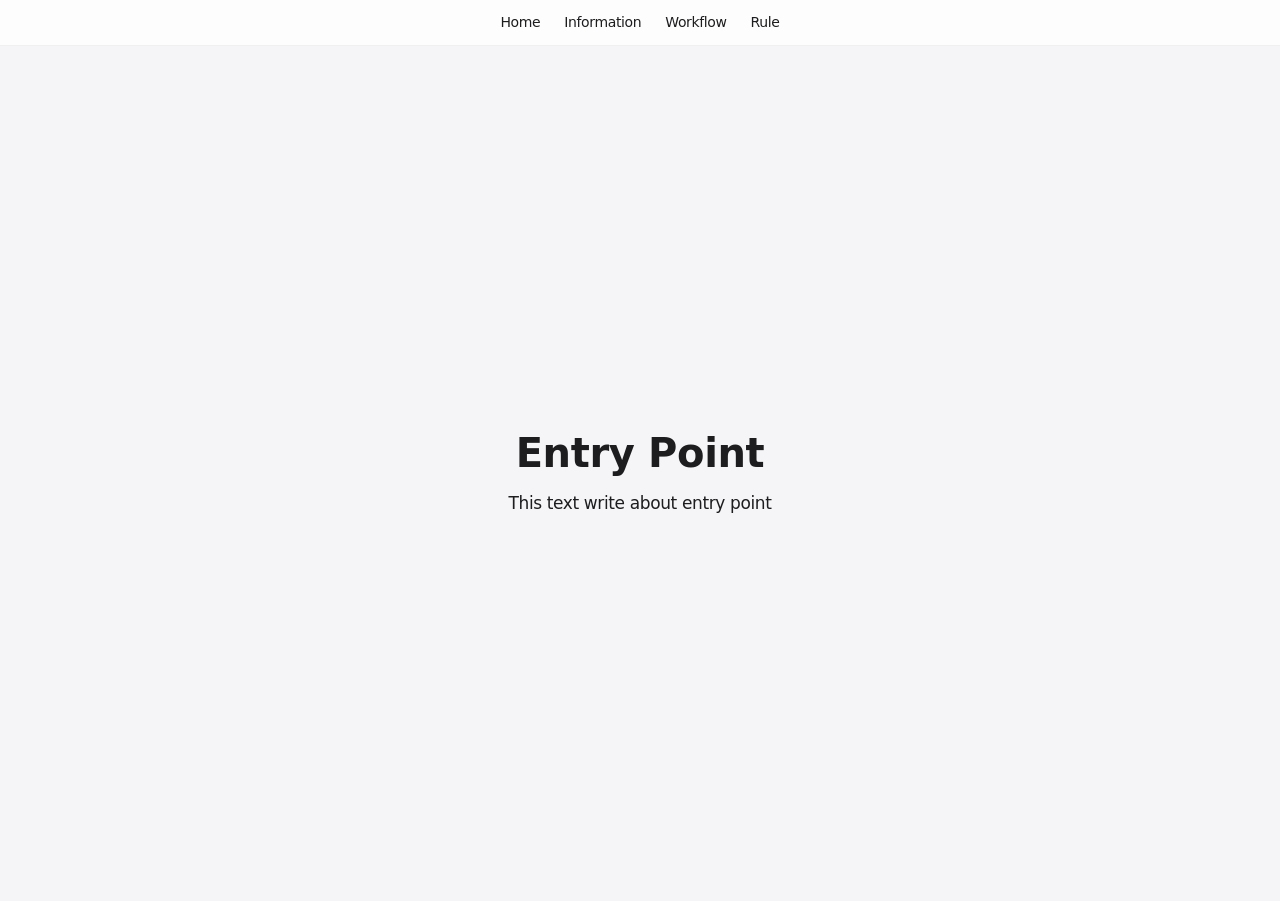
<file: docs/index.html>
<!DOCTYPE html>
<html lang="th">
<head>
    <meta charset="UTF-8">
    <meta name="viewport" content="width=device-width, initial-scale=1.0">
    <title>Entry Point - MCEngine</title>
    <link rel="stylesheet" href="styles.css">
</head>
<body>
    <nav class="global-nav">
        <a href="index.html" class="nav-link">Home</a>
        <a href="information/index.html" class="nav-link">Information</a>
        <a href="workflow/index.html" class="nav-link">Workflow</a>
        <a href="rule/index.html" class="nav-link">Rule</a>
    </nav>

    <main class="product-tile-parchment">
        <h1 class="display-lg">Entry Point</h1>
        <p class="body-text">This text write about entry point</p>
    </main>
</body>
</html>
</file>
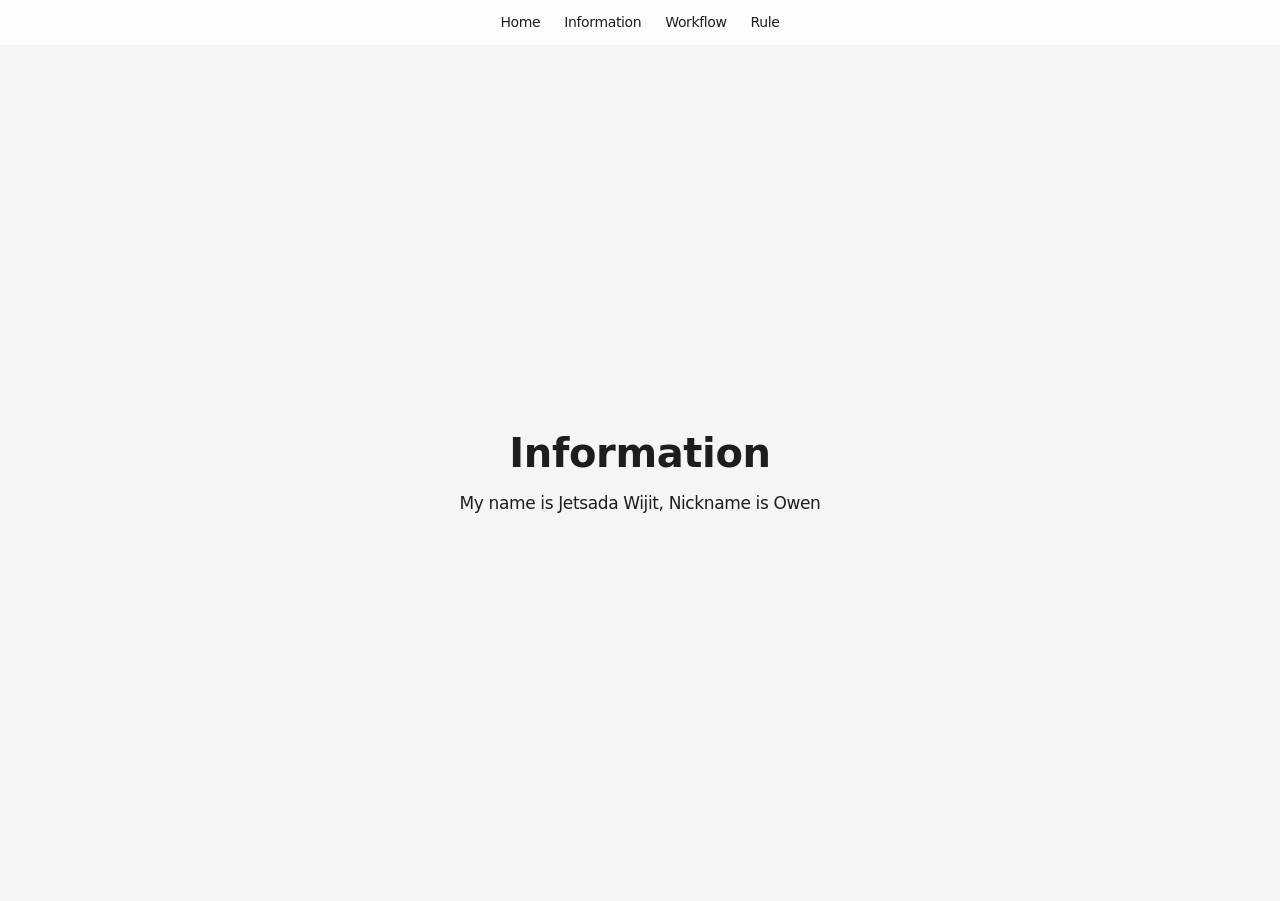
<file: docs/information/index.html>
<!DOCTYPE html>
<html lang="en">
<head>
    <meta charset="UTF-8">
    <meta name="viewport" content="width=device-width, initial-scale=1.0">
    <title>Information - Apple Theme</title>
    <link rel="stylesheet" href="../styles.css">
</head>
<body>
    <nav class="global-nav">
        <a href="../index.html" class="nav-link">Home</a>
        <a href="index.html" class="nav-link">Information</a>
        <a href="../workflow/index.html" class="nav-link">Workflow</a>
        <a href="../rule/index.html" class="nav-link">Rule</a>
    </nav>

    <main class="product-tile-parchment">
        <h1 class="display-lg">Information</h1>
        <p class="body-text">My name is Jetsada Wijit, Nickname is Owen</p>
    </main>
</body>
</html>
</file>
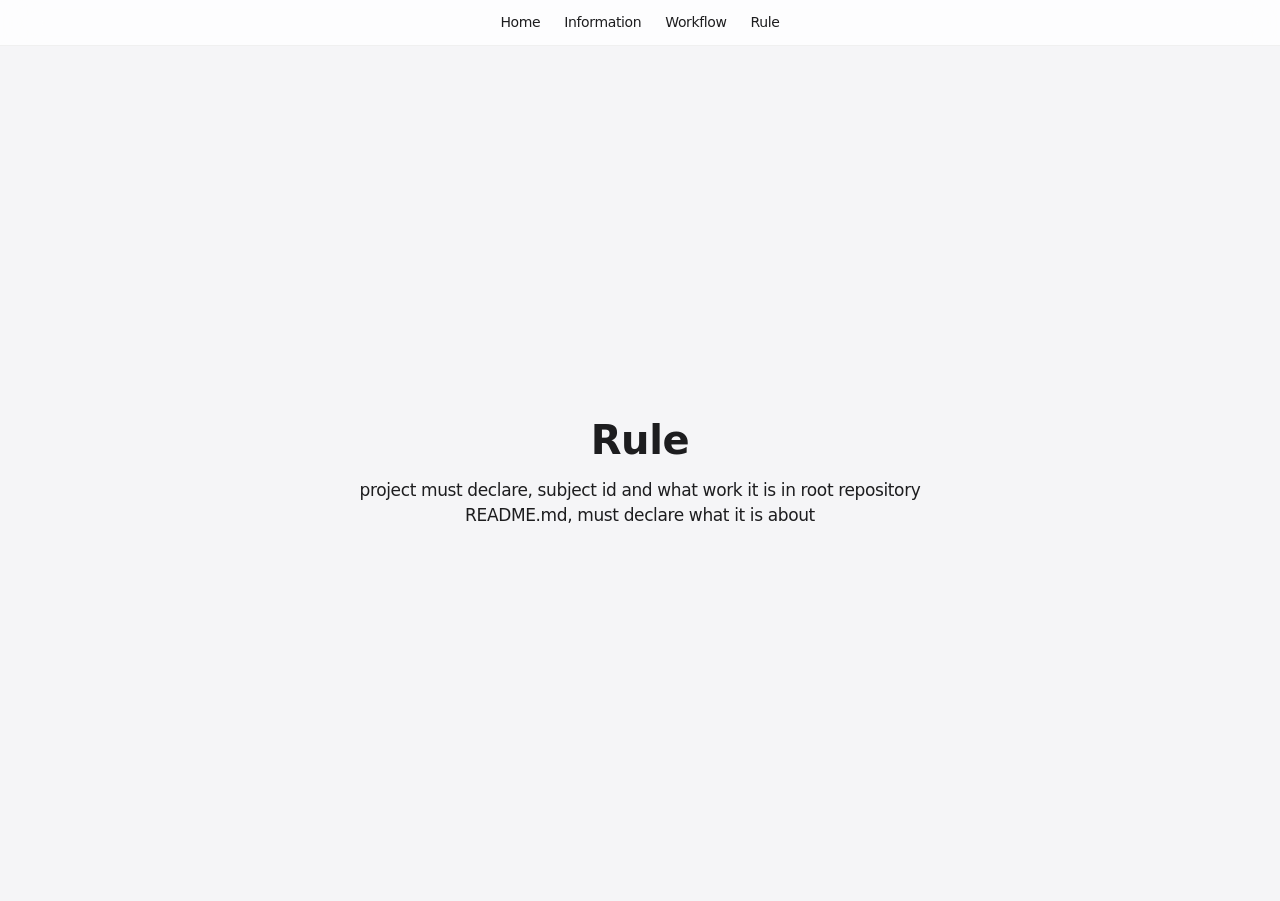
<file: docs/rule/index.html>
<!DOCTYPE html>
<html lang="en">
<head>
    <meta charset="UTF-8">
    <meta name="viewport" content="width=device-width, initial-scale=1.0">
    <title>Rules - Apple Theme</title>
    <link rel="stylesheet" href="../styles.css">
</head>
<body>
    <nav class="global-nav">
        <a href="../index.html" class="nav-link">Home</a>
        <a href="../information/index.html" class="nav-link">Information</a>
        <a href="../workflow/index.html" class="nav-link">Workflow</a>
        <a href="index.html" class="nav-link">Rule</a>
    </nav>

    <main class="product-tile-parchment">
        <h1 class="display-lg">Rule</h1>
        <p class="body-text">project must declare, subject id and what work it is in root repository README.md, must declare what it is about</p>
    </main>
</body>
</html>
</file>
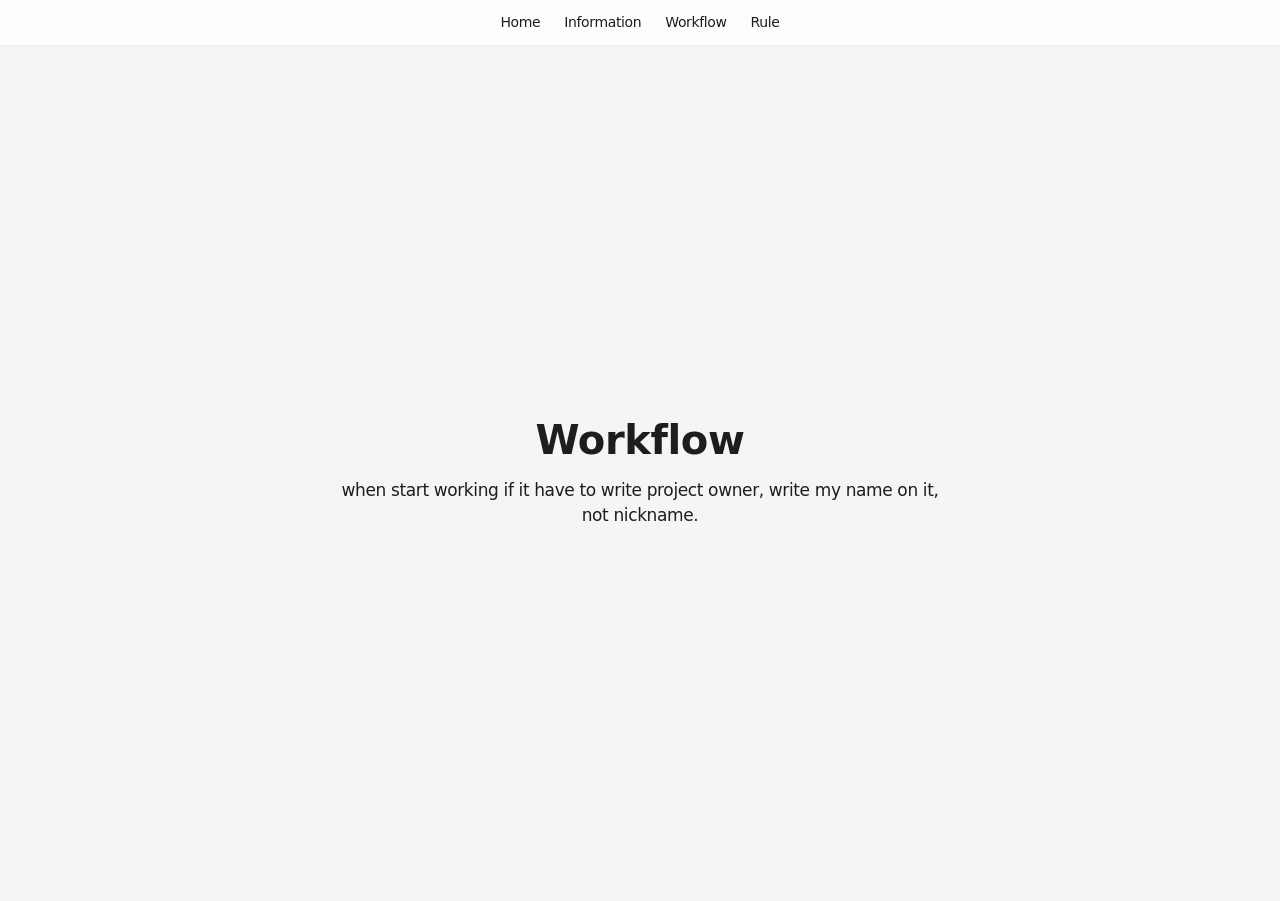
<file: docs/workflow/index.html>
<!DOCTYPE html>
<html lang="th">
<head>
    <meta charset="UTF-8">
    <meta name="viewport" content="width=device-width, initial-scale=1.0">
    <title>Workflow - MCEngine</title>
    <link rel="stylesheet" href="../styles.css">
</head>
<body>
    <nav class="global-nav">
        <a href="../index.html" class="nav-link">Home</a>
        <a href="../information/index.html" class="nav-link">Information</a>
        <a href="index.html" class="nav-link">Workflow</a>
        <a href="../rule/index.html" class="nav-link">Rule</a>
    </nav>

    <main class="product-tile-parchment">
        <h1 class="display-lg">Workflow</h1>
        <p class="body-text">when start working if it have to write project owner, write my name on it, not nickname.</p>
    </main>
</body>
</html>
</file>
<file: docs/styles.css>
/* Shared styles based on Apple Design System */
:root {
  --primary: #0066cc;
  --ink: #1d1d1f;
  --canvas: #ffffff;
  --canvas-parchment: #f5f5f7; /* Signature Apple off-white */
  --divider-soft: #f0f0f0;
  --font-display: "SF Pro Display", system-ui, -apple-system, sans-serif;
  --font-text: "SF Pro Text", system-ui, -apple-system, sans-serif;
}

body {
  margin: 0;
  padding: 0;
  font-family: var(--font-text);
  font-size: 17px; /* Apple standard body size */
  font-weight: 400;
  line-height: 1.47;
  letter-spacing: -0.374px;
  color: var(--ink);
  background-color: var(--canvas-parchment); /* Set parchment as global background */
  -webkit-font-smoothing: antialiased;
}

.display-lg {
  font-family: var(--font-display);
  font-size: 40px;
  font-weight: 600;
  line-height: 1.1;
  margin: 0 0 16px 0;
}

.body-text {
  max-width: 600px;
  margin: 0 auto;
}

.global-nav {
  background-color: rgba(255, 255, 255, 0.8); /* Semi-transparent white */
  backdrop-filter: blur(20px); /* Frosted glass effect */
  border-bottom: 1px solid var(--divider-soft);
  padding: 12px 32px;
  display: flex;
  justify-content: center;
  gap: 24px;
  sticky: top;
  z-index: 100;
}

.nav-link {
  color: var(--ink);
  text-decoration: none;
  font-size: 14px;
}

/* Updated to use parchment for all tiles */
.product-tile-parchment {
  background-color: var(--canvas-parchment);
  padding: 80px;
  min-height: calc(100vh - 45px);
  box-sizing: border-box;
  display: flex;
  flex-direction: column;
  align-items: center;
  justify-content: center;
  text-align: center;
}
</file>
